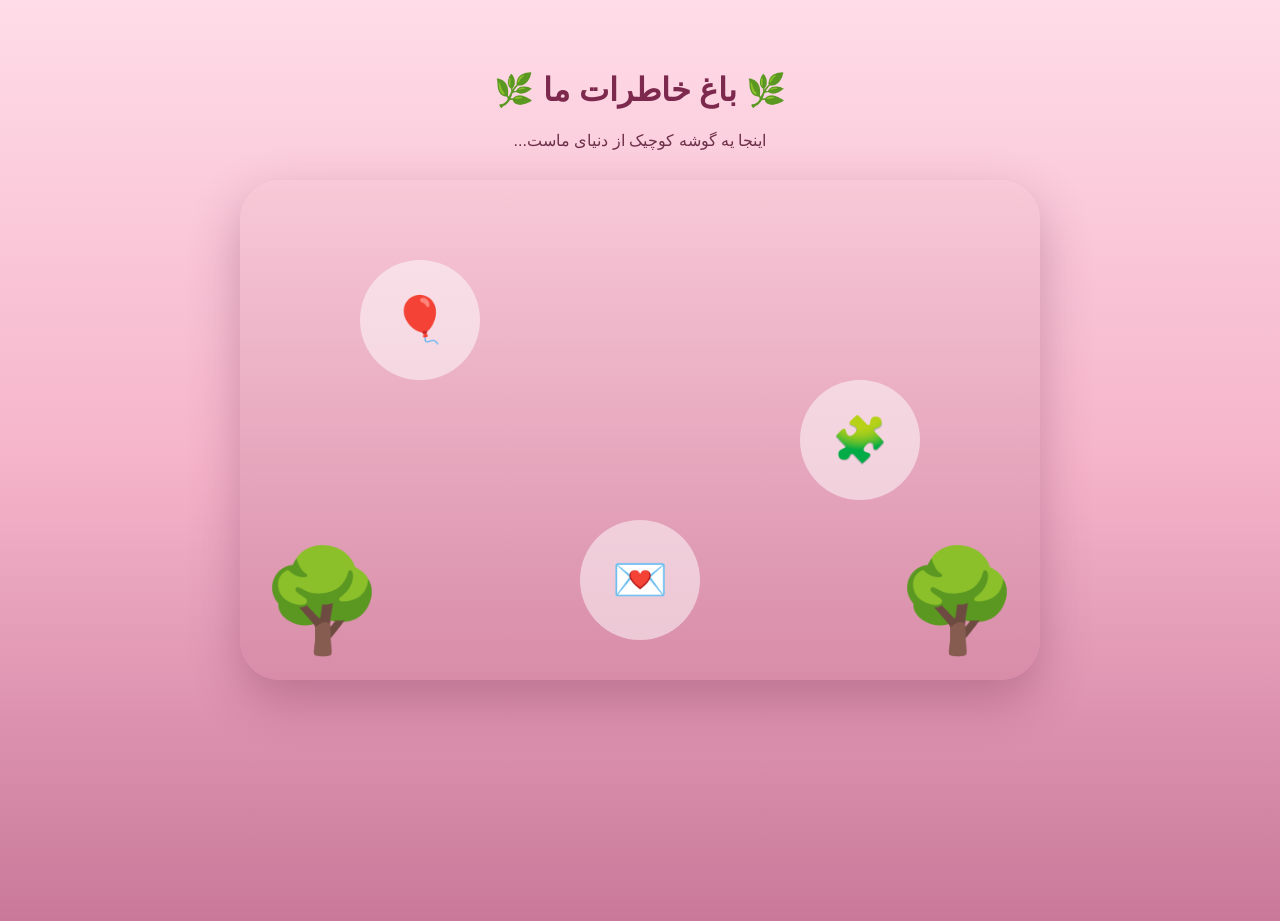
<file: garden.html>
<!DOCTYPE html>
<html lang="fa" dir="rtl">

<head>
    <meta charset="UTF-8">
    <meta name="viewport" content="width=device-width, initial-scale=1.0">

    <title>باغ خاطرات ما 🌿</title>

    <style>

        body {
            margin: 0;
            min-height: 100vh;
            font-family: Tahoma, Arial, sans-serif;

            background: linear-gradient(
                180deg,
                #ffdce8,
                #f5b4ca,
                #c97899
            );

            color: #6d3049;
            text-align: center;
        }

        h1 {
            padding-top: 50px;
            color: #7c294d;
        }

        .garden {
            width: 90%;
            max-width: 800px;
            height: 500px;

            margin: 30px auto;

            position: relative;

            border-radius: 40px;

            background: linear-gradient(
                180deg,
                #f8c9d8,
                #d88ca8
            );

            box-shadow:
                0 20px 50px
                rgba(100, 30, 65, 0.3);
        }

        .tree {
            position: absolute;
            bottom: 20px;
            font-size: 100px;
        }

        .left {
            left: 20px;
        }

        .right {
            right: 20px;
        }

        .item {
            position: absolute;

            width: 120px;
            height: 120px;

            border: none;
            border-radius: 50%;

            background: rgba(255,255,255,0.5);

            font-size: 45px;

            cursor: pointer;

            transition: 0.3s;
        }

        .item:hover {
            transform: scale(1.1);
        }

        .balloon {
            top: 80px;
            left: 15%;
        }

        .puzzle {
            top: 200px;
            right: 15%;
        }

        .letter {
            bottom: 40px;
            left: 50%;
            transform: translateX(-50%);
        }

    </style>

</head>

<body>

    <h1>
        🌿 باغ خاطرات ما 🌿
    </h1>

    <p>
        اینجا یه گوشه کوچیک از دنیای ماست...
    </p>

    <div class="garden">

        <div class="tree left">
            🌳
        </div>

        <div class="tree right">
            🌳
        </div>

        <button class="item balloon">
            🎈
        </button>

        <button class="item puzzle">
            🧩
        </button>

        <button class="item letter">
            💌
        </button>

    </div>

</body>

</html>
</file>
